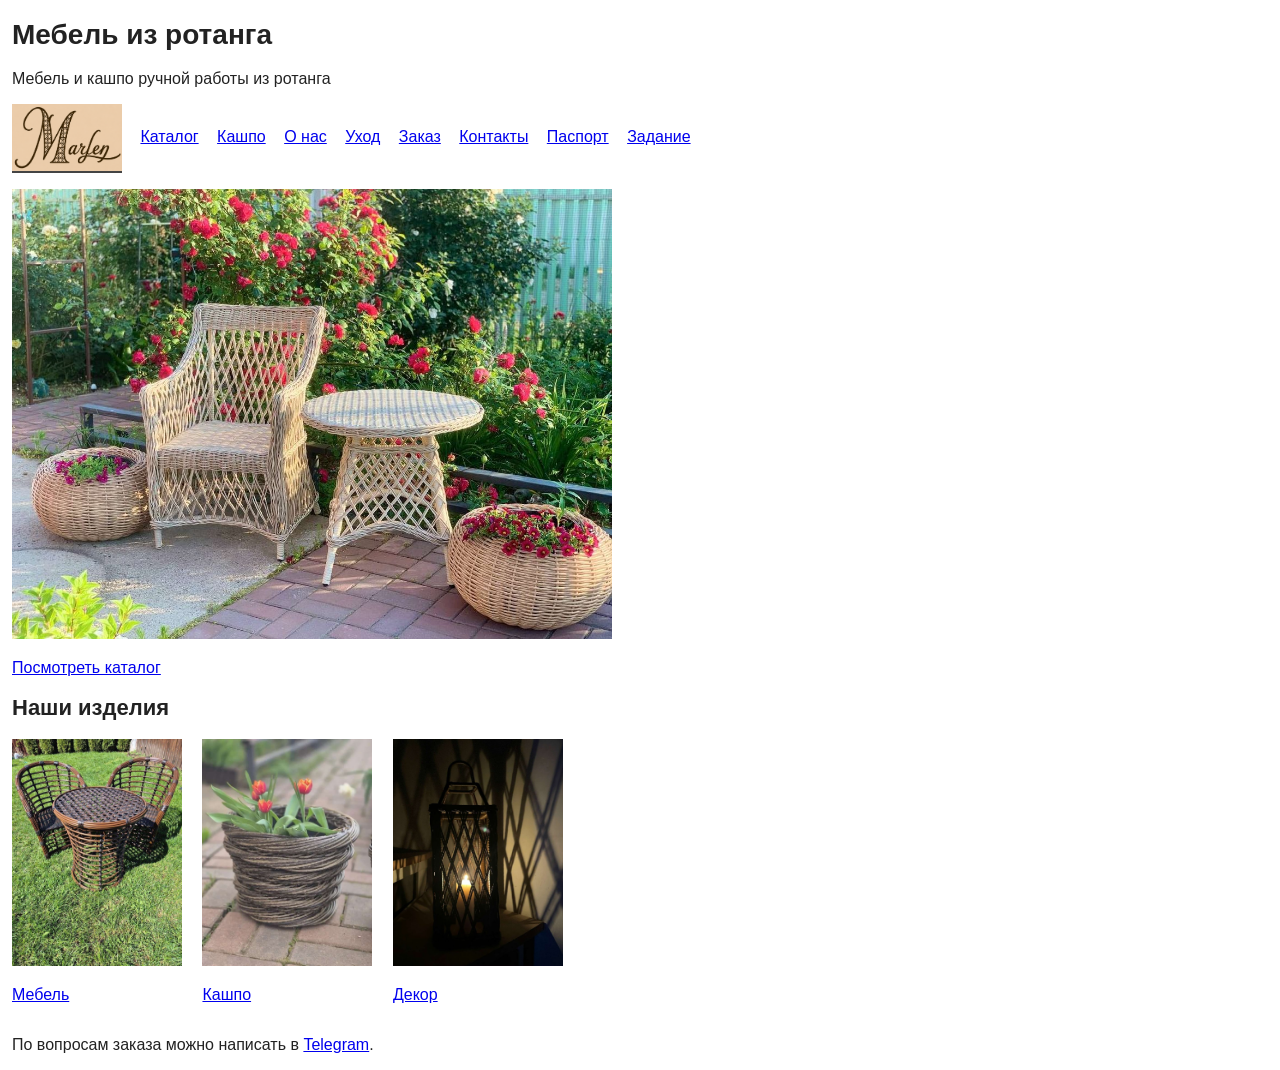
<file: index.html>
<!DOCTYPE html>
<html lang="ru">
<head>
    <meta charset="UTF-8">
    <meta name="viewport" content="width=device-width, initial-scale=1.0">
    <title>Главная — Marlen</title>
    <link rel="stylesheet" href="style.css">
</head>
<body>
<header>
    <h1>Мебель из ротанга</h1>
    <p>Мебель и кашпо ручной работы из ротанга</p>
    <nav>
        <a href="index.html" class="nav-logo current"><img src="images/logo.png" alt="Главная — Marlen"></a>
        <a href="catalog.html">Каталог</a>
        <a href="catalog.html#planters">Кашпо</a>
        <a href="about.html">О нас</a>
        <a href="care.html">Уход</a>
        <a href="order.html">Заказ</a>
        <a href="contacts.html">Контакты</a>
        <a href="dom.html">Паспорт</a>
        <a href="task.html">Задание</a>
    </nav>
</header>
<main>
<p><img class="main-photo" src="images/venetsiya.jpg" alt="Кресло и столик из ротанга"></p>
<p><a href="catalog.html">Посмотреть каталог</a></p>
<h2>Наши изделия</h2>
<div class="home-items">
    <div><a href="catalog.html#furniture"><img src="images/tsezar.jpg" alt="Комплект Цезарь"><p>Мебель</p></a></div>
    <div><a href="catalog.html#planters"><img src="images/ulitka.jpg" alt="Кашпо Улитка"><p>Кашпо</p></a></div>
    <div><a href="catalog.html#decor"><img src="images/fonar.jpg" alt="Уличный фонарь"><p>Декор</p></a></div>
</div>
<p>По вопросам заказа можно написать в <a href="https://t.me/MarinaRotan" target="_blank" rel="noopener noreferrer">Telegram</a>.</p>
</main>
</body>
</html>
</file>
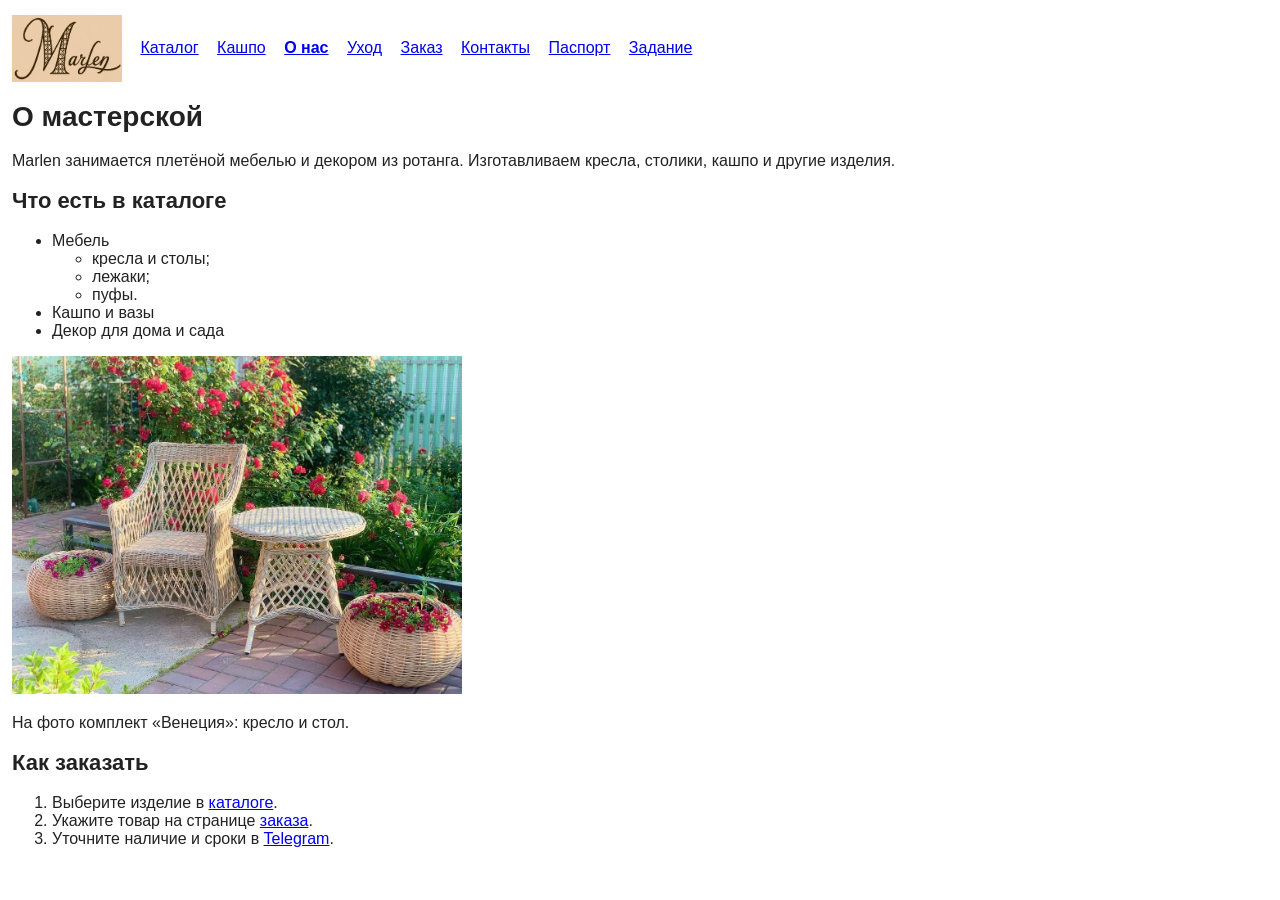
<file: about.html>
<!DOCTYPE html>
<html lang="ru">
<head>
    <meta charset="UTF-8">
    <meta name="viewport" content="width=device-width, initial-scale=1.0">
    <title>О нас — Marlen</title>
    <link rel="stylesheet" href="style.css">
</head>
<body>
<header>
    <nav>
        <a href="index.html" class="nav-logo"><img src="images/logo.png" alt="Главная — Marlen"></a>
        <a href="catalog.html">Каталог</a>
        <a href="catalog.html#planters">Кашпо</a>
        <a href="about.html" class="current">О нас</a>
        <a href="care.html">Уход</a>
        <a href="order.html">Заказ</a>
        <a href="contacts.html">Контакты</a>
        <a href="dom.html">Паспорт</a>
        <a href="task.html">Задание</a>
    </nav>
</header>
<main>
<h1>О мастерской</h1>
<p>Marlen занимается плетёной мебелью и декором из ротанга. Изготавливаем кресла, столики, кашпо и другие изделия.</p>
<h2>Что есть в каталоге</h2>
<ul>
    <li>Мебель
        <ul><li>кресла и столы;</li><li>лежаки;</li><li>пуфы.</li></ul>
    </li>
    <li>Кашпо и вазы</li>
    <li>Декор для дома и сада</li>
</ul>
<p><img class="middle-photo" src="images/venetsiya.jpg" alt="Комплект Венеция"></p>
<p>На фото комплект «Венеция»: кресло и стол.</p>
<h2>Как заказать</h2>
<ol>
    <li>Выберите изделие в <a href="catalog.html">каталоге</a>.</li>
    <li>Укажите товар на странице <a href="order.html">заказа</a>.</li>
    <li>Уточните наличие и сроки в <a href="https://t.me/MarinaRotan" target="_blank" rel="noopener noreferrer">Telegram</a>.</li>
</ol>
</main>
</body>
</html>
</file>
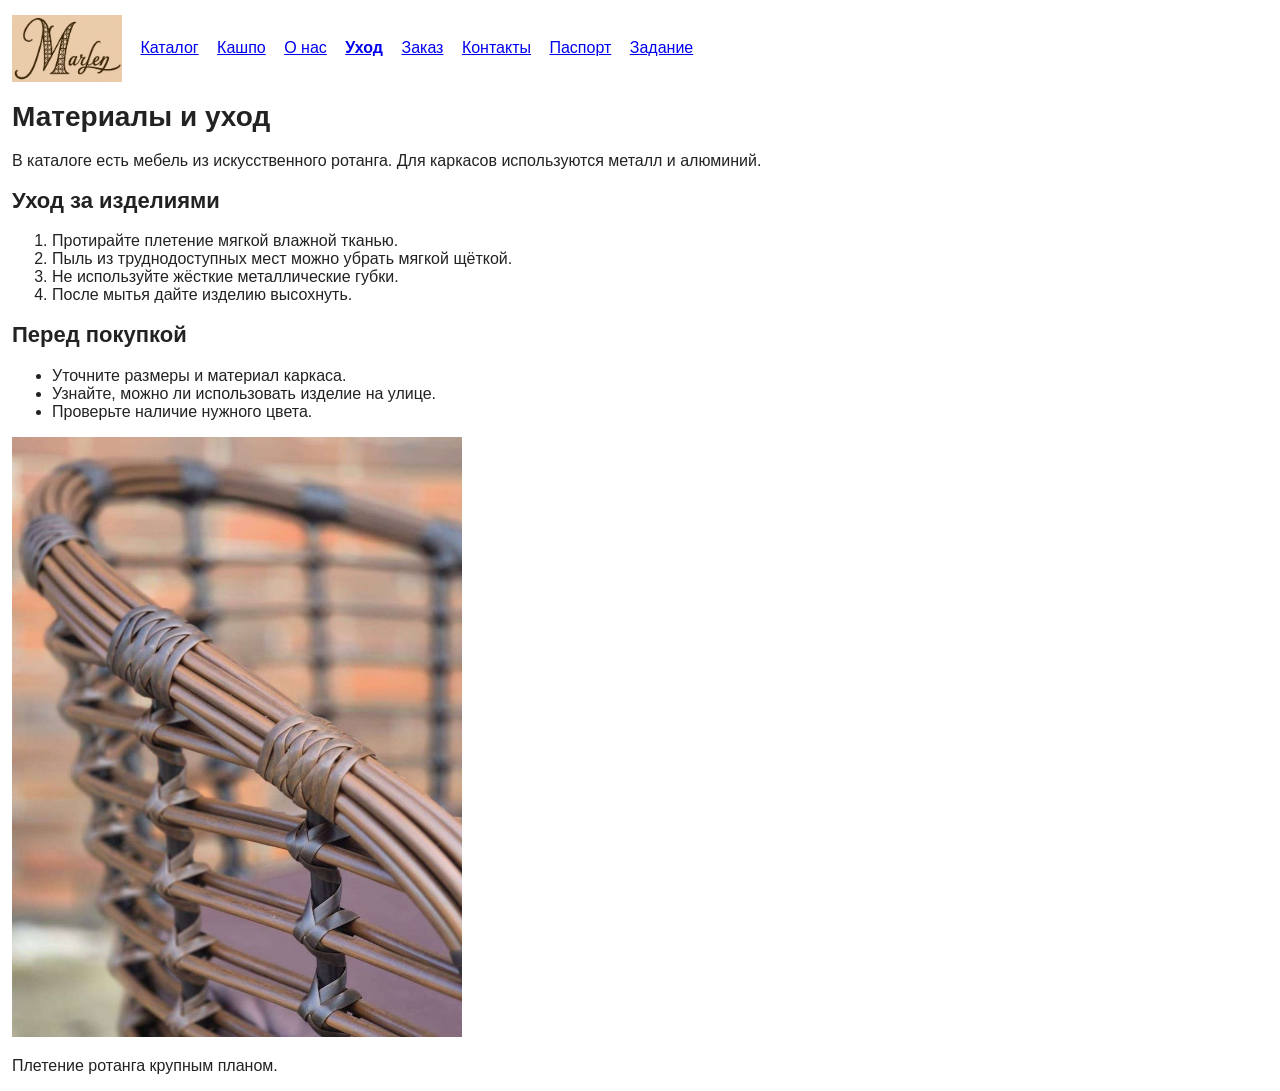
<file: care.html>
<!DOCTYPE html>
<html lang="ru">
<head>
    <meta charset="UTF-8">
    <meta name="viewport" content="width=device-width, initial-scale=1.0">
    <title>Уход — Marlen</title>
    <link rel="stylesheet" href="style.css">
</head>
<body>
<header>
    <nav>
        <a href="index.html" class="nav-logo"><img src="images/logo.png" alt="Главная — Marlen"></a>
        <a href="catalog.html">Каталог</a>
        <a href="catalog.html#planters">Кашпо</a>
        <a href="about.html">О нас</a>
        <a href="care.html" class="current">Уход</a>
        <a href="order.html">Заказ</a>
        <a href="contacts.html">Контакты</a>
        <a href="dom.html">Паспорт</a>
        <a href="task.html">Задание</a>
    </nav>
</header>
<main>
<h1>Материалы и уход</h1>
<p>В каталоге есть мебель из искусственного ротанга. Для каркасов используются металл и алюминий.</p>
<h2>Уход за изделиями</h2>
<ol>
    <li>Протирайте плетение мягкой влажной тканью.</li>
    <li>Пыль из труднодоступных мест можно убрать мягкой щёткой.</li>
    <li>Не используйте жёсткие металлические губки.</li>
    <li>После мытья дайте изделию высохнуть.</li>
</ol>
<h2>Перед покупкой</h2>
<ul>
    <li>Уточните размеры и материал каркаса.</li>
    <li>Узнайте, можно ли использовать изделие на улице.</li>
    <li>Проверьте наличие нужного цвета.</li>
</ul>
<p><img class="middle-photo" src="images/pletenie.jpg" alt="Плетение ротанга крупным планом"></p>
<p>Плетение ротанга крупным планом.</p>
</main>
</body>
</html>
</file>
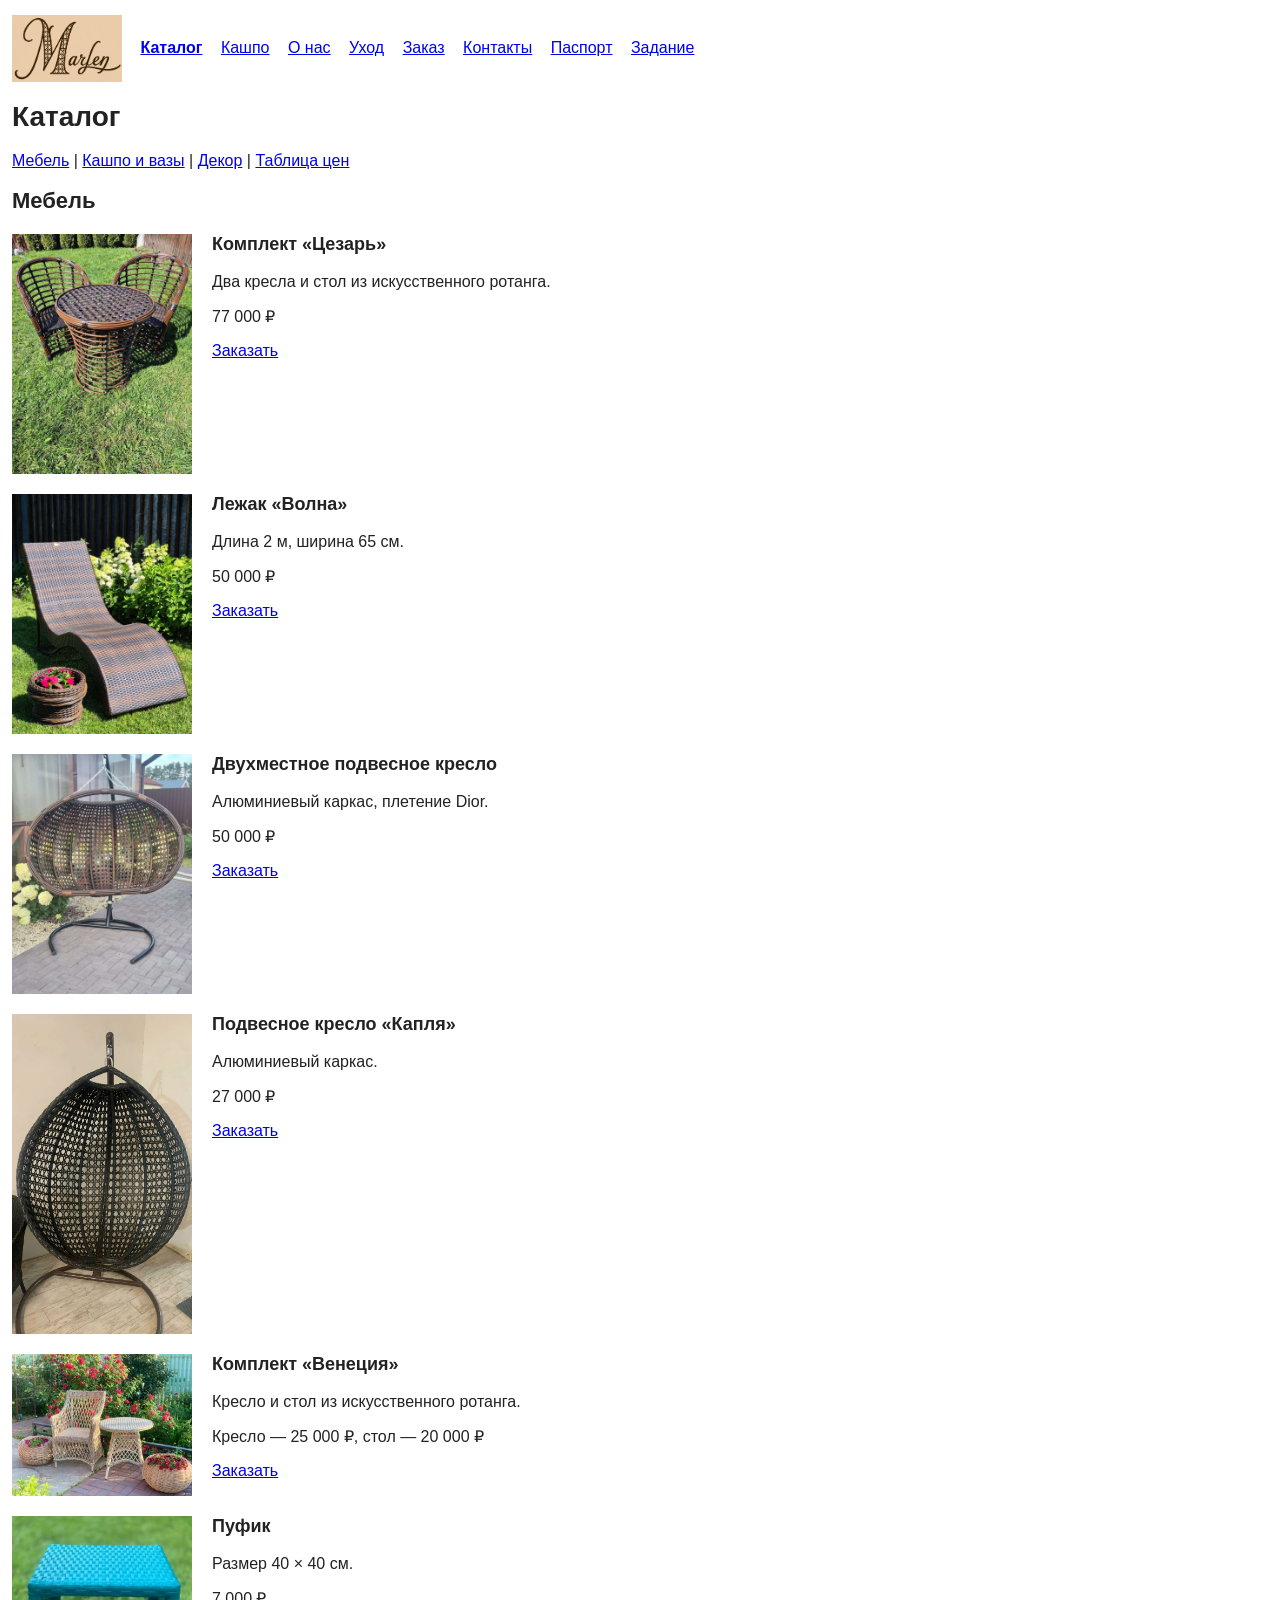
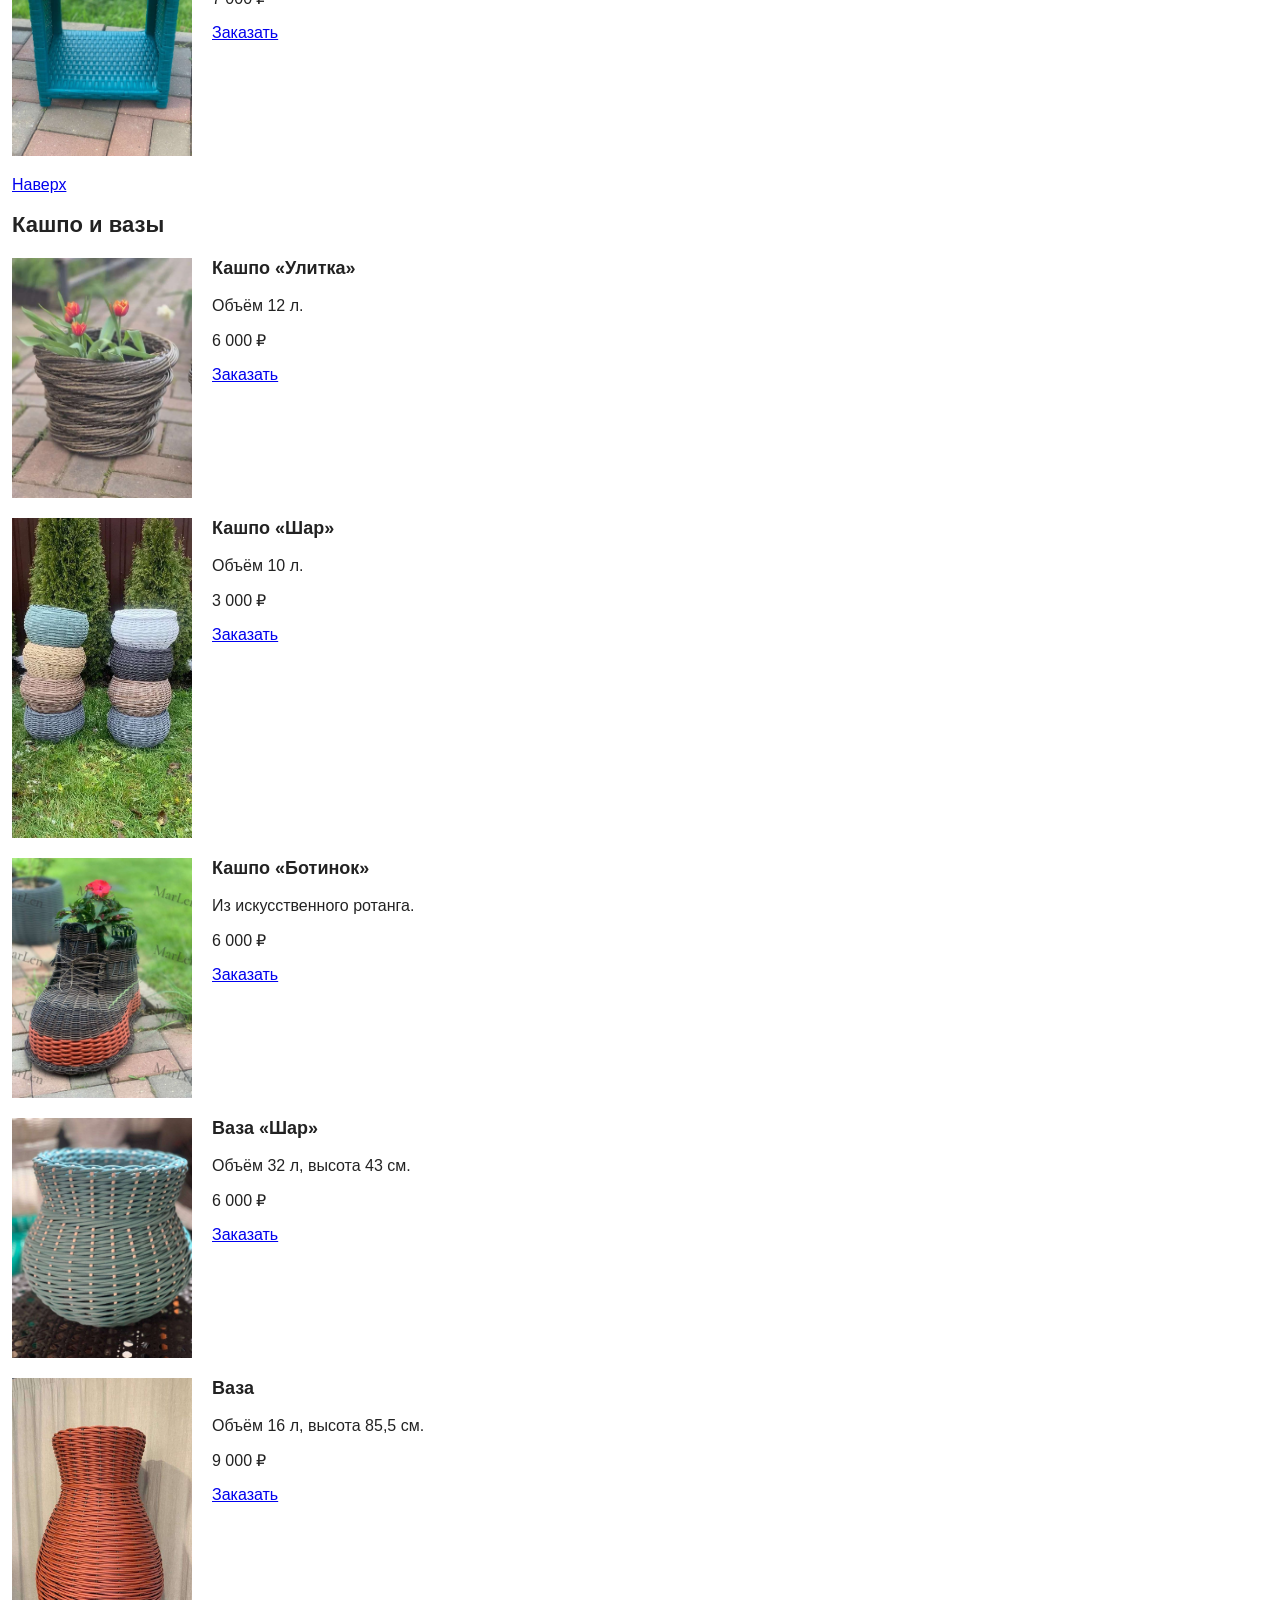
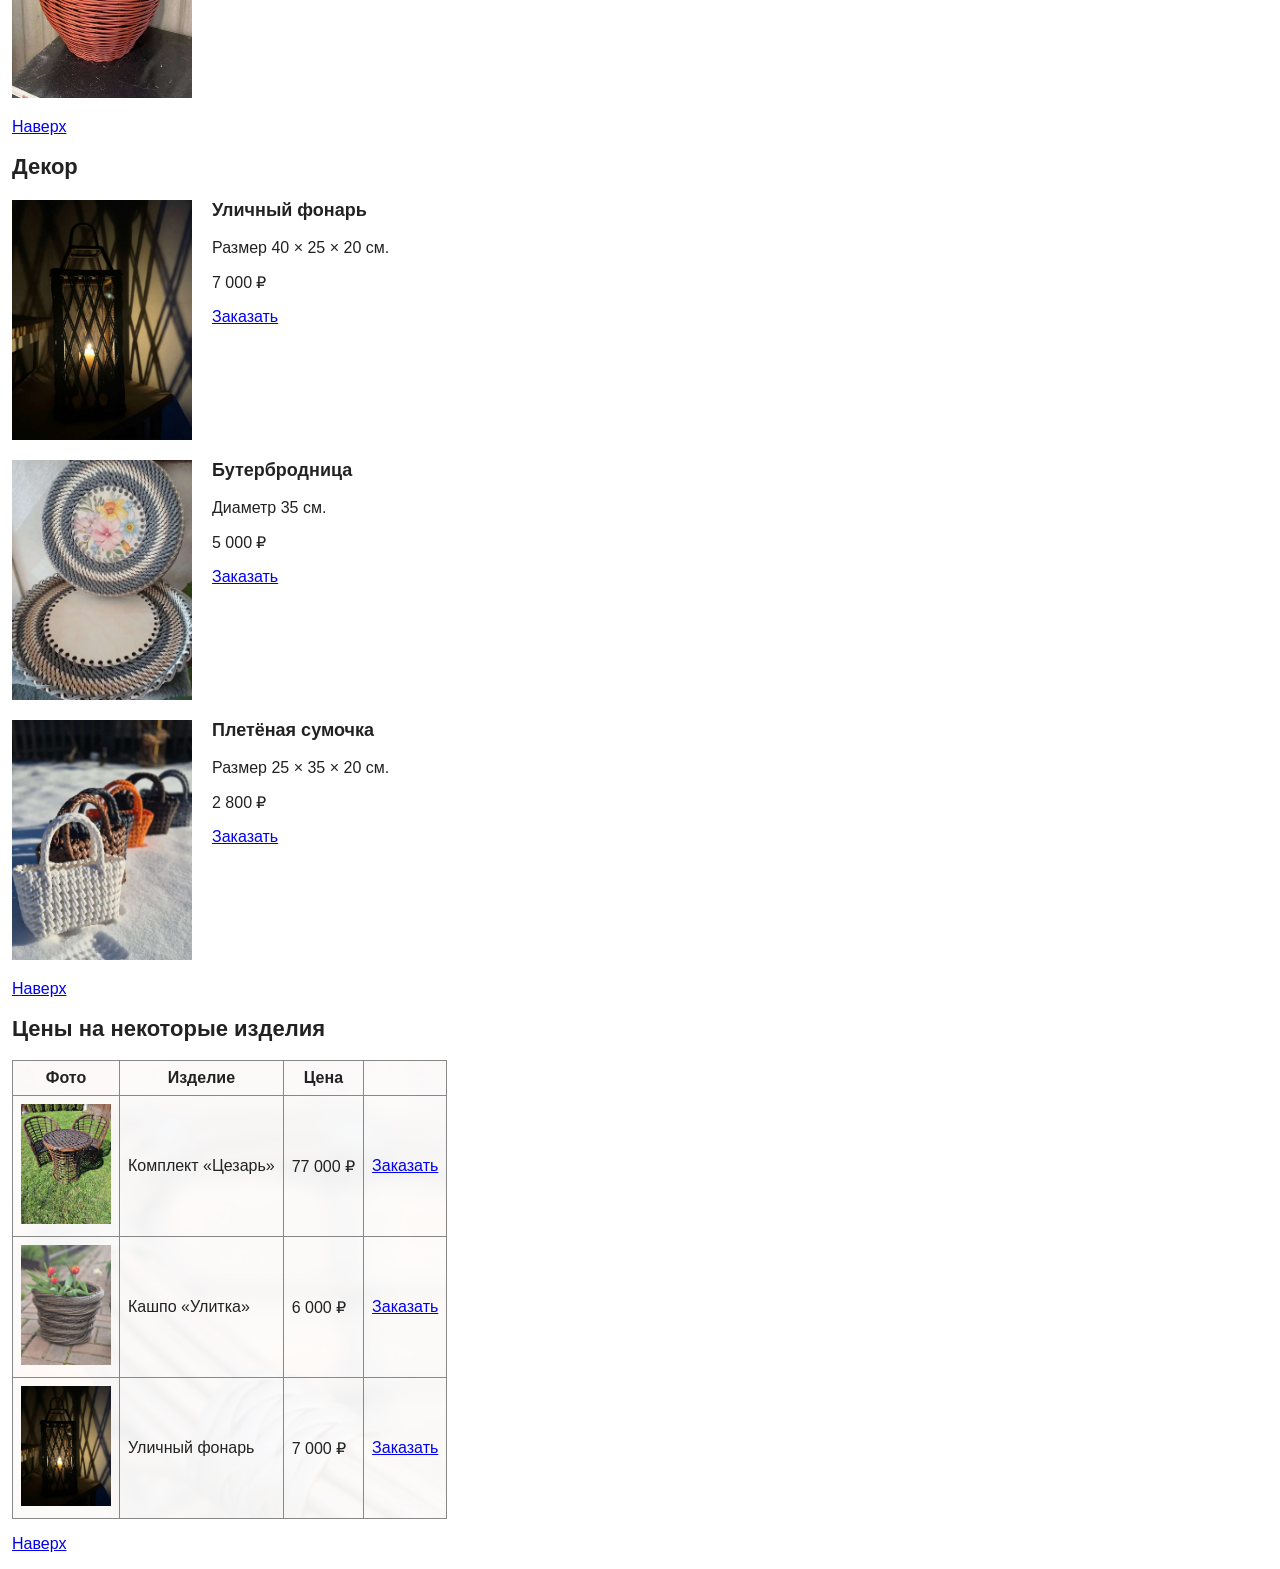
<file: catalog.html>
<!DOCTYPE html>
<html lang="ru">
<head>
    <meta charset="UTF-8">
    <meta name="viewport" content="width=device-width, initial-scale=1.0">
    <title>Каталог — Marlen</title>
    <link rel="stylesheet" href="style.css">
</head>
<body>
<header>
    <nav>
        <a href="index.html" class="nav-logo"><img src="images/logo.png" alt="Главная — Marlen"></a>
        <a href="catalog.html" class="current">Каталог</a>
        <a href="catalog.html#planters">Кашпо</a>
        <a href="about.html">О нас</a>
        <a href="care.html">Уход</a>
        <a href="order.html">Заказ</a>
        <a href="contacts.html">Контакты</a>
        <a href="dom.html">Паспорт</a>
        <a href="task.html">Задание</a>
    </nav>
</header>
<main>
<h1 id="top">Каталог</h1>
<p><a href="#furniture">Мебель</a> | <a href="#planters">Кашпо и вазы</a> | <a href="#decor">Декор</a> | <a href="#prices">Таблица цен</a></p>
<h2 id="furniture">Мебель</h2>
<div class="catalog-item">
    <img src="images/tsezar.jpg" alt="Комплект «Цезарь»">
    <div>
        <h3>Комплект «Цезарь»</h3>
        <p>Два кресла и стол из искусственного ротанга.</p>
        <p>77 000 ₽</p>
        <p><a href="order.html">Заказать</a></p>
    </div>
</div>
<div class="catalog-item">
    <img src="images/volna.jpg" alt="Лежак «Волна»">
    <div>
        <h3>Лежак «Волна»</h3>
        <p>Длина 2 м, ширина 65 см.</p>
        <p>50 000 ₽</p>
        <p><a href="order.html">Заказать</a></p>
    </div>
</div>
<div class="catalog-item">
    <img src="images/dior.jpg" alt="Двухместное подвесное кресло">
    <div>
        <h3>Двухместное подвесное кресло</h3>
        <p>Алюминиевый каркас, плетение Dior.</p>
        <p>50 000 ₽</p>
        <p><a href="order.html">Заказать</a></p>
    </div>
</div>
<div class="catalog-item">
    <img src="images/kaplya.jpg" alt="Подвесное кресло «Капля»">
    <div>
        <h3>Подвесное кресло «Капля»</h3>
        <p>Алюминиевый каркас.</p>
        <p>27 000 ₽</p>
        <p><a href="order.html">Заказать</a></p>
    </div>
</div>
<div class="catalog-item">
    <img src="images/venetsiya.jpg" alt="Комплект «Венеция»">
    <div>
        <h3>Комплект «Венеция»</h3>
        <p>Кресло и стол из искусственного ротанга.</p>
        <p>Кресло — 25 000 ₽, стол — 20 000 ₽</p>
        <p><a href="order.html">Заказать</a></p>
    </div>
</div>
<div class="catalog-item">
    <img src="images/puf.jpg" alt="Пуфик">
    <div>
        <h3>Пуфик</h3>
        <p>Размер 40 × 40 см.</p>
        <p>7 000 ₽</p>
        <p><a href="order.html">Заказать</a></p>
    </div>
</div>
<p><a href="#top">Наверх</a></p>

<h2 id="planters">Кашпо и вазы</h2>
<div class="catalog-item">
    <img src="images/ulitka.jpg" alt="Кашпо «Улитка»">
    <div>
        <h3>Кашпо «Улитка»</h3>
        <p>Объём 12 л.</p>
        <p>6 000 ₽</p>
        <p><a href="order.html">Заказать</a></p>
    </div>
</div>
<div class="catalog-item">
    <img src="images/shar_kashpo.jpg" alt="Кашпо «Шар»">
    <div>
        <h3>Кашпо «Шар»</h3>
        <p>Объём 10 л.</p>
        <p>3 000 ₽</p>
        <p><a href="order.html">Заказать</a></p>
    </div>
</div>
<div class="catalog-item">
    <img src="images/botinok.jpg" alt="Кашпо «Ботинок»">
    <div>
        <h3>Кашпо «Ботинок»</h3>
        <p>Из искусственного ротанга.</p>
        <p>6 000 ₽</p>
        <p><a href="order.html">Заказать</a></p>
    </div>
</div>
<div class="catalog-item">
    <img src="images/vaza_shar.jpg" alt="Ваза «Шар»">
    <div>
        <h3>Ваза «Шар»</h3>
        <p>Объём 32 л, высота 43 см.</p>
        <p>6 000 ₽</p>
        <p><a href="order.html">Заказать</a></p>
    </div>
</div>
<div class="catalog-item">
    <img src="images/vaza.jpg" alt="Ваза">
    <div>
        <h3>Ваза</h3>
        <p>Объём 16 л, высота 85,5 см.</p>
        <p>9 000 ₽</p>
        <p><a href="order.html">Заказать</a></p>
    </div>
</div>
<p><a href="#top">Наверх</a></p>

<h2 id="decor">Декор</h2>
<div class="catalog-item">
    <img src="images/fonar.jpg" alt="Уличный фонарь">
    <div>
        <h3>Уличный фонарь</h3>
        <p>Размер 40 × 25 × 20 см.</p>
        <p>7 000 ₽</p>
        <p><a href="order.html">Заказать</a></p>
    </div>
</div>
<div class="catalog-item">
    <img src="images/buterbrodnitsa.jpg" alt="Бутербродница">
    <div>
        <h3>Бутербродница</h3>
        <p>Диаметр 35 см.</p>
        <p>5 000 ₽</p>
        <p><a href="order.html">Заказать</a></p>
    </div>
</div>
<div class="catalog-item">
    <img src="images/sumka.jpg" alt="Плетёная сумочка">
    <div>
        <h3>Плетёная сумочка</h3>
        <p>Размер 25 × 35 × 20 см.</p>
        <p>2 800 ₽</p>
        <p><a href="order.html">Заказать</a></p>
    </div>
</div>
<p><a href="#top">Наверх</a></p>
<h2 id="prices">Цены на некоторые изделия</h2>
<table>
    <tr><th>Фото</th><th>Изделие</th><th>Цена</th><th></th></tr>
    <tr><td><a href="images/tsezar_600x400.jpg" target="_blank"><img src="images/tsezar.jpg" alt="Комплект Цезарь" width="90"></a></td><td>Комплект «Цезарь»</td><td>77 000 ₽</td><td><a href="order.html">Заказать</a></td></tr>
    <tr><td><img src="images/ulitka.jpg" alt="Кашпо Улитка" width="90"></td><td>Кашпо «Улитка»</td><td>6 000 ₽</td><td><a href="order.html">Заказать</a></td></tr>
    <tr><td><img src="images/fonar.jpg" alt="Уличный фонарь" width="90"></td><td>Уличный фонарь</td><td>7 000 ₽</td><td><a href="order.html">Заказать</a></td></tr>
</table>
<p><a href="#top">Наверх</a></p>
</main>
</body>
</html>
</file>
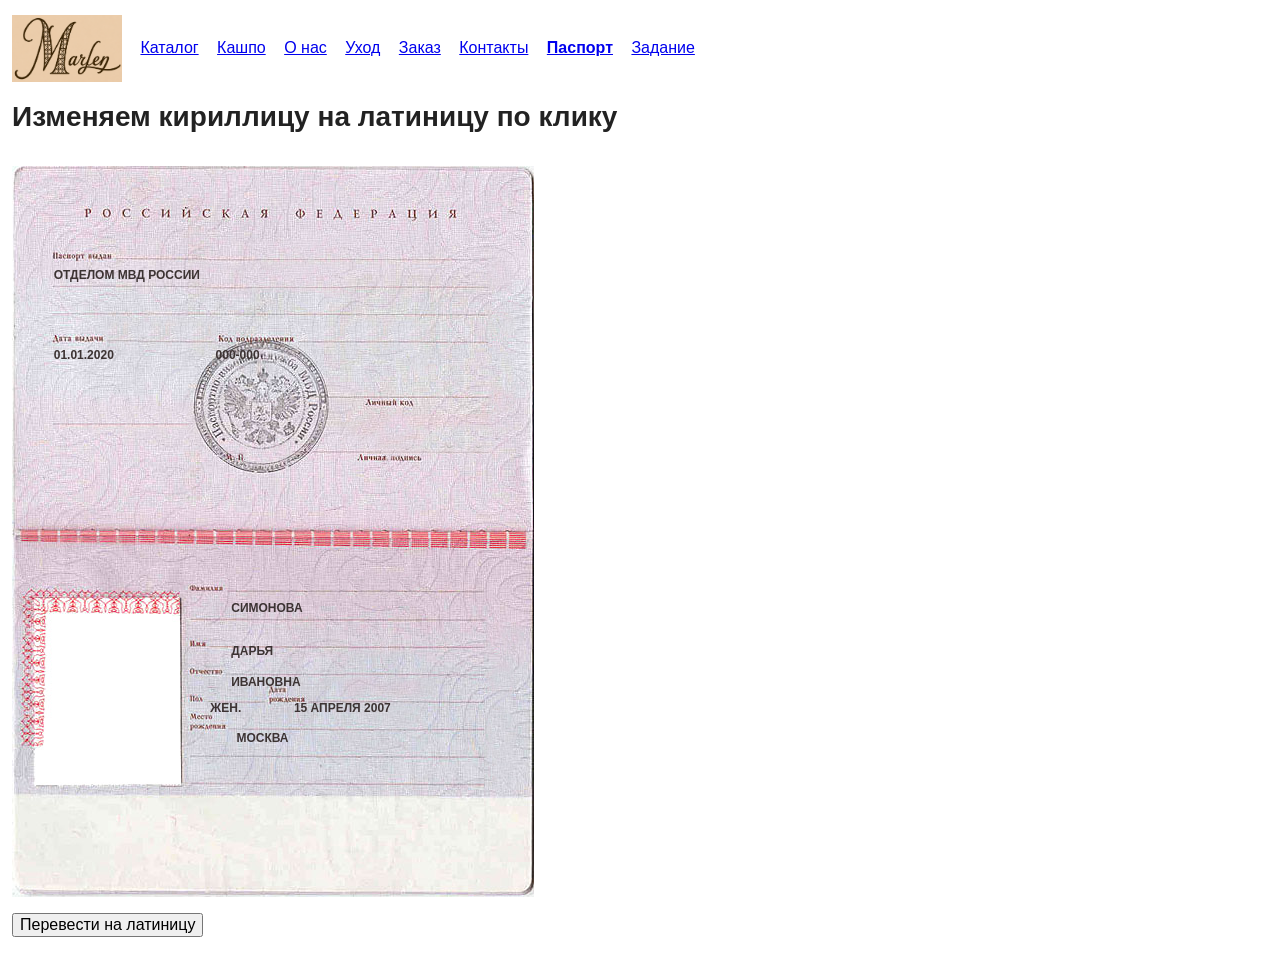
<file: change.html>
<!DOCTYPE html>
<html lang="ru">
<head>
    <meta charset="UTF-8">
    <meta name="viewport" content="width=device-width, initial-scale=1.0">
    <title>Изменяем кириллицу на латиницу по клику — Marlen</title>
    <link rel="stylesheet" href="style.css">
</head>
<body>
<header>
    <nav>
        <a href="index.html" class="nav-logo"><img src="images/logo.png" alt="Главная — Marlen"></a>
        <a href="catalog.html">Каталог</a>
        <a href="catalog.html#planters">Кашпо</a>
        <a href="about.html">О нас</a>
        <a href="care.html">Уход</a>
        <a href="order.html">Заказ</a>
        <a href="contacts.html">Контакты</a>
        <a href="dom.html" class="current">Паспорт</a>
        <a href="task.html">Задание</a>
    </nav>
</header>
<main>
<h1>Изменяем кириллицу на латиницу по клику</h1>
<div class="passport-scroll">
<div class="passport-image">
    <img src="images/passport_template.png" alt="Образец разворота паспорта">
    <span class="field issued">ОТДЕЛОМ МВД РОССИИ</span>
    <span class="field issued-date">01.01.2020</span>
    <span class="field office-code">000-000</span>
    <span class="field surname" id="passport_surname">СИМОНОВА</span>
    <span class="field name" id="passport_name">ДАРЬЯ</span>
    <span class="field patronymic">ИВАНОВНА</span>
    <span class="field sex">ЖЕН.</span>
    <span class="field birthdate"><span id="passport_date">15 АПРЕЛЯ </span><span id="passport_year">2007</span></span>
    <span class="field birthplace">МОСКВА</span>
</div>
</div>
<p><button type="button" onclick="changePassport()">Перевести на латиницу</button></p>
<script>
function changePassport() {
    document.getElementById("passport_surname").innerText = "SIMONOVA";
    document.getElementById("passport_name").innerText = "DARIA";
    document.getElementById("passport_date").innerText = "15 APRIL ";
}
</script>
</main>
</body>
</html>
</file>
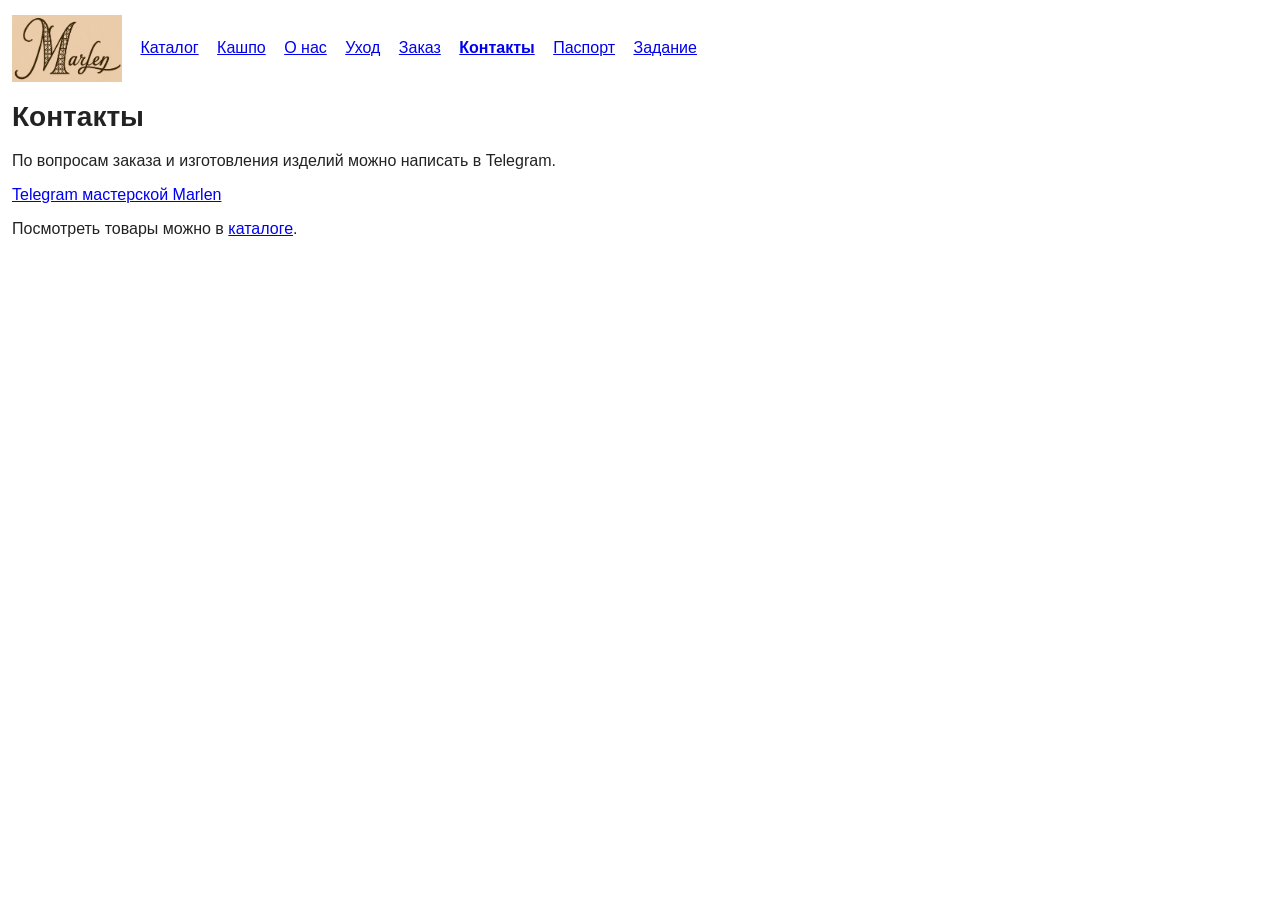
<file: contacts.html>
<!DOCTYPE html>
<html lang="ru">
<head>
    <meta charset="UTF-8">
    <meta name="viewport" content="width=device-width, initial-scale=1.0">
    <title>Контакты — Marlen</title>
    <link rel="stylesheet" href="style.css">
</head>
<body>
<header>
    <nav>
        <a href="index.html" class="nav-logo"><img src="images/logo.png" alt="Главная — Marlen"></a>
        <a href="catalog.html">Каталог</a>
        <a href="catalog.html#planters">Кашпо</a>
        <a href="about.html">О нас</a>
        <a href="care.html">Уход</a>
        <a href="order.html">Заказ</a>
        <a href="contacts.html" class="current">Контакты</a>
        <a href="dom.html">Паспорт</a>
        <a href="task.html">Задание</a>
    </nav>
</header>
<main>
<h1>Контакты</h1>
<p>По вопросам заказа и изготовления изделий можно написать в Telegram.</p>
<p><a href="https://t.me/MarinaRotan" target="_blank" rel="noopener noreferrer">Telegram мастерской Marlen</a></p>
<p>Посмотреть товары можно в <a href="catalog.html">каталоге</a>.</p>
</main>
</body>
</html>
</file>
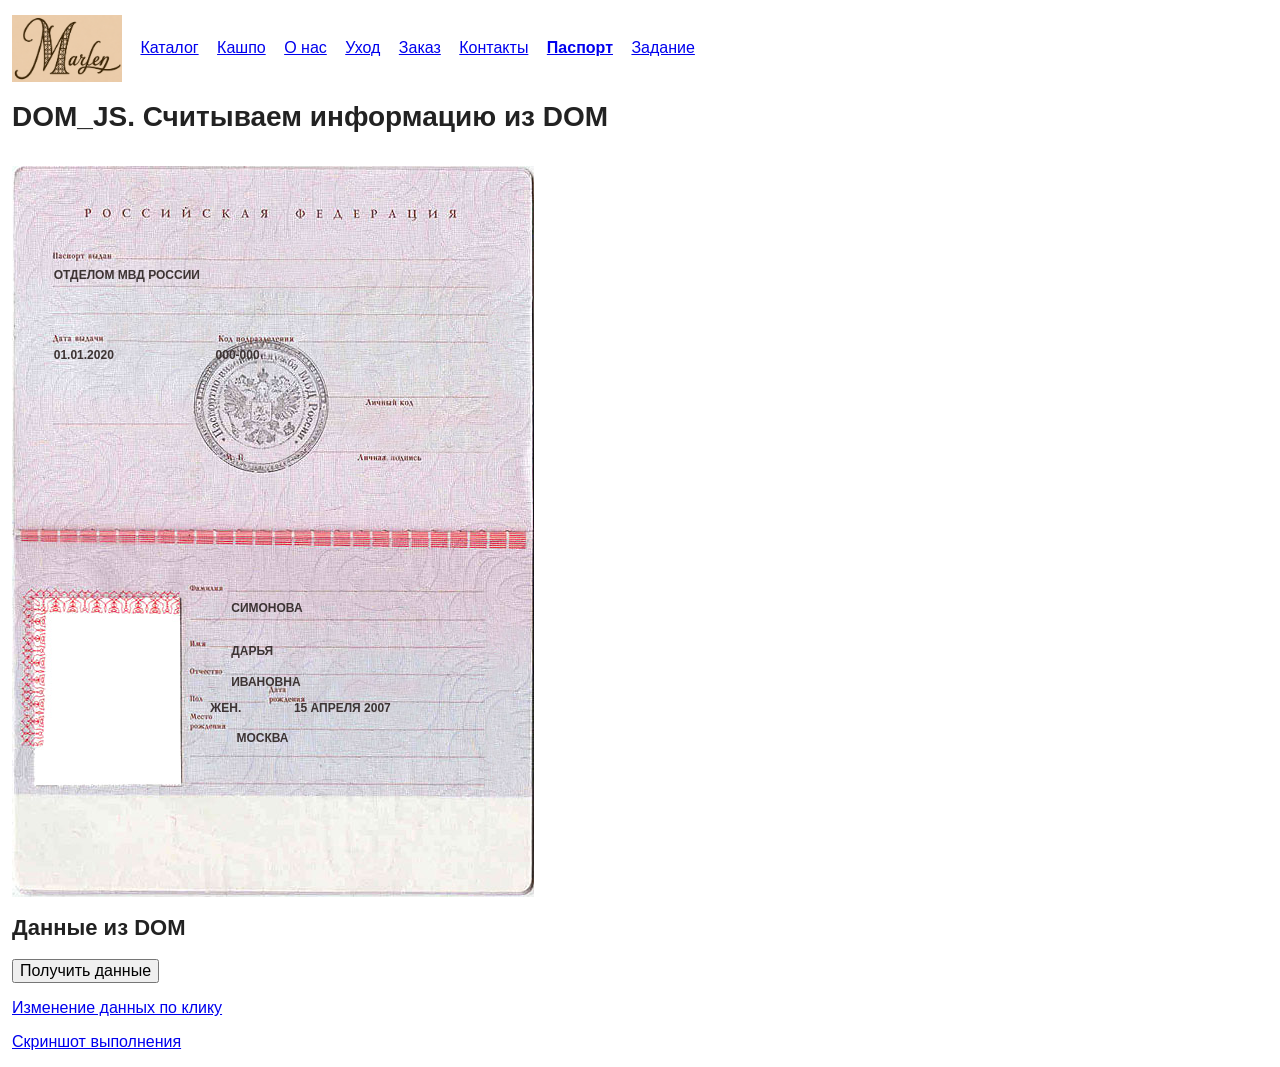
<file: dom.html>
<!DOCTYPE html>
<html lang="ru">
<head>
    <meta charset="UTF-8">
    <meta name="viewport" content="width=device-width, initial-scale=1.0">
    <title>DOM_JS. Считываем информацию из DOM — Marlen</title>
    <link rel="stylesheet" href="style.css">
</head>
<body>
<header>
    <nav>
        <a href="index.html" class="nav-logo"><img src="images/logo.png" alt="Главная — Marlen"></a>
        <a href="catalog.html">Каталог</a>
        <a href="catalog.html#planters">Кашпо</a>
        <a href="about.html">О нас</a>
        <a href="care.html">Уход</a>
        <a href="order.html">Заказ</a>
        <a href="contacts.html">Контакты</a>
        <a href="dom.html" class="current">Паспорт</a>
        <a href="task.html">Задание</a>
    </nav>
</header>
<main>
<h1>DOM_JS. Считываем информацию из DOM</h1>
<div class="passport-scroll">
<div class="passport-image">
    <img src="images/passport_template.png" alt="Образец разворота паспорта">
    <span class="field issued">ОТДЕЛОМ МВД РОССИИ</span>
    <span class="field issued-date">01.01.2020</span>
    <span class="field office-code">000-000</span>
    <span class="field surname" id="passport_surname">СИМОНОВА</span>
    <span class="field name" id="passport_name">ДАРЬЯ</span>
    <span class="field patronymic">ИВАНОВНА</span>
    <span class="field sex">ЖЕН.</span>
    <span class="field birthdate"><span id="passport_date">15 АПРЕЛЯ </span><span id="passport_year">2007</span></span>
    <span class="field birthplace">МОСКВА</span>
</div>
</div>
<h2>Данные из DOM</h2>
<p><button type="button" onclick="showPassport()">Получить данные</button></p>
<p id="dom_result"></p>
<p><a href="change.html">Изменение данных по клику</a></p>
<p><a href="images/dom_console.png" target="_blank">Скриншот выполнения</a></p>
<script>
function showPassport() {
    var surname = document.getElementById("passport_surname").innerText;
    var name = document.getElementById("passport_name").innerText;
    var year = document.getElementById("passport_year").innerText;
    document.getElementById("dom_result").innerText = surname + " " + name + " " + year;
    console.log(surname, name, year);
}
</script>
</main>
</body>
</html>
</file>
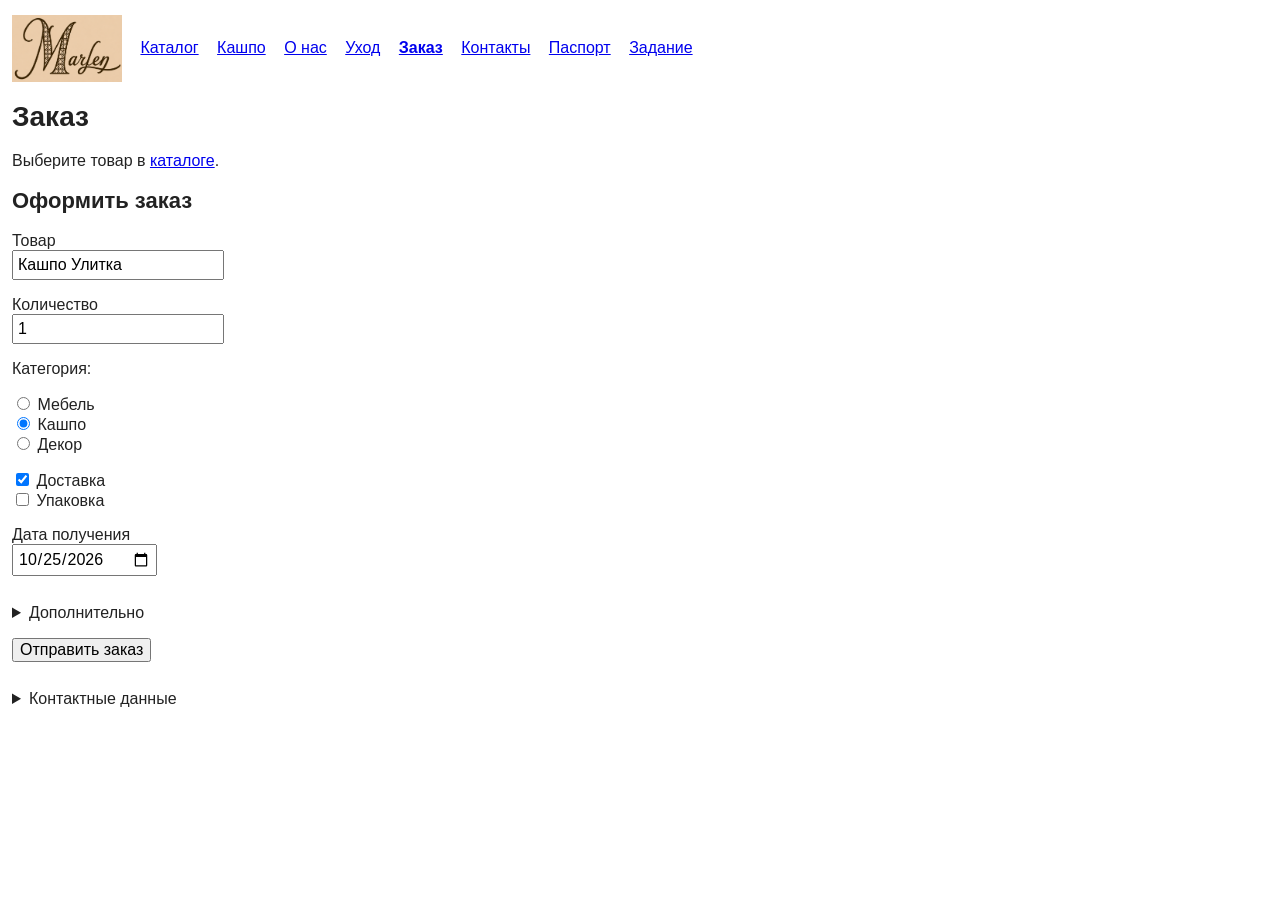
<file: order.html>
<!DOCTYPE html>
<html lang="ru">
<head>
    <meta charset="UTF-8">
    <meta name="viewport" content="width=device-width, initial-scale=1.0">
    <title>Заказ — Marlen</title>
    <link rel="stylesheet" href="style.css">
</head>
<body>
<header>
    <nav>
        <a href="index.html" class="nav-logo"><img src="images/logo.png" alt="Главная — Marlen"></a>
        <a href="catalog.html">Каталог</a>
        <a href="catalog.html#planters">Кашпо</a>
        <a href="about.html">О нас</a>
        <a href="care.html">Уход</a>
        <a href="order.html" class="current">Заказ</a>
        <a href="contacts.html">Контакты</a>
        <a href="dom.html">Паспорт</a>
        <a href="task.html">Задание</a>
    </nav>
</header>
<main>
<h1>Заказ</h1>
<p>Выберите товар в <a href="catalog.html">каталоге</a>.</p>
<h2>Оформить заказ</h2>
<form action="https://httpbin.org/post" method="post" target="_blank">
    <p><label for="product">Товар</label><br><input id="product" type="text" name="product_name" value="Кашпо Улитка" required></p>
    <p><label for="quantity">Количество</label><br><input id="quantity" type="number" name="quantity" min="1" value="1" required></p>
    <p>Категория:</p>
    <p><label><input type="radio" name="product_type" value="furniture"> Мебель</label><br>
    <label><input type="radio" name="product_type" value="planter" checked> Кашпо</label><br>
    <label><input type="radio" name="product_type" value="decor"> Декор</label></p>
    <p><label><input type="checkbox" name="delivery" value="yes" checked> Доставка</label><br>
    <label><input type="checkbox" name="packaging" value="yes"> Упаковка</label></p>
    <p><label for="delivery_date">Дата получения</label><br><input id="delivery_date" type="date" name="delivery_date" value="2026-10-25" required></p>
    <details>
        <summary>Дополнительно</summary>
        <p><label for="order_password">Пароль</label><br><input id="order_password" type="password" name="order_password" value="12345" required></p>
    </details>
    <input type="hidden" name="shop" value="marlen">
    <p><input type="submit" value="Отправить заказ"></p>
</form>
<details>
    <summary>Контактные данные</summary>
    <form action="https://httpbin.org/post" method="post" target="_blank">
        <p><label for="surname">Фамилия</label><br><input id="surname" type="text" name="surname" value="Симонова" required></p>
        <p><label for="firstname">Имя</label><br><input id="firstname" type="text" name="firstname" value="Дарья" required></p>
        <p><label for="group">Группа</label><br><input id="group" type="text" name="student_group" value="БММ253" required></p>
        <p><label for="phone">Телефон</label><br><input id="phone" type="tel" name="phone" value="+70000000000" required></p>
        <p><label for="email">Электронная почта</label><br><input id="email" type="email" name="email" value="dvsimonova@edu.hse.ru" required></p>
        <p><label for="sending_date">Дата отправки</label><br><input id="sending_date" type="date" name="sending_date" value="2026-10-21" required></p>
        <p><input type="submit" value="Отправить данные"></p>
    </form>
</details>
</main>
</body>
</html>
</file>
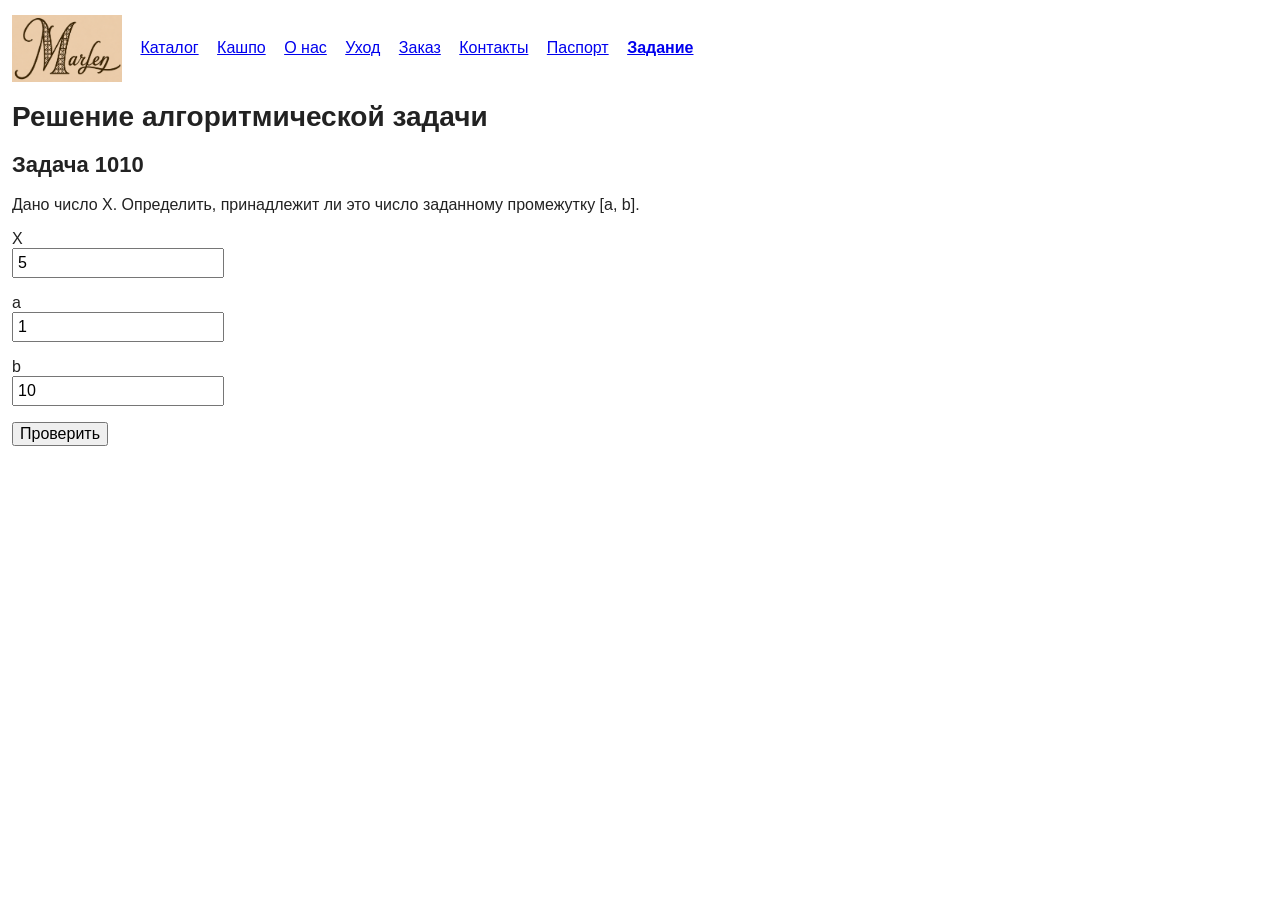
<file: task.html>
<!DOCTYPE html>
<html lang="ru">
<head>
    <meta charset="UTF-8">
    <meta name="viewport" content="width=device-width, initial-scale=1.0">
    <title>Решение алгоритмической задачи — Marlen</title>
    <link rel="stylesheet" href="style.css">
</head>
<body>
<header>
    <nav>
        <a href="index.html" class="nav-logo"><img src="images/logo.png" alt="Главная — Marlen"></a>
        <a href="catalog.html">Каталог</a>
        <a href="catalog.html#planters">Кашпо</a>
        <a href="about.html">О нас</a>
        <a href="care.html">Уход</a>
        <a href="order.html">Заказ</a>
        <a href="contacts.html">Контакты</a>
        <a href="dom.html">Паспорт</a>
        <a href="task.html" class="current">Задание</a>
    </nav>
</header>
<main>
<h1>Решение алгоритмической задачи</h1>
<h2>Задача 1010</h2>
<p>Дано число X. Определить, принадлежит ли это число заданному промежутку [a, b].</p>
<form onsubmit="checkNumber(); return false;">
    <p><label for="x">X</label><br><input id="x" type="number" step="any" value="5" required></p>
    <p><label for="a">a</label><br><input id="a" type="number" step="any" value="1" required></p>
    <p><label for="b">b</label><br><input id="b" type="number" step="any" value="10" required></p>
    <p><button type="submit">Проверить</button></p>
</form>
<p id="result"></p>
<script>
function checkNumber() {
    var x = Number(document.getElementById("x").value);
    var a = Number(document.getElementById("a").value);
    var b = Number(document.getElementById("b").value);

    if (a > b) {
        document.getElementById("result").innerText = "Левая граница не может быть больше правой.";
    } else if (x >= a && x <= b) {
        document.getElementById("result").innerText = "Число принадлежит промежутку.";
    } else {
        document.getElementById("result").innerText = "Число не принадлежит промежутку.";
    }
}
</script>
</main>
</body>
</html>
</file>
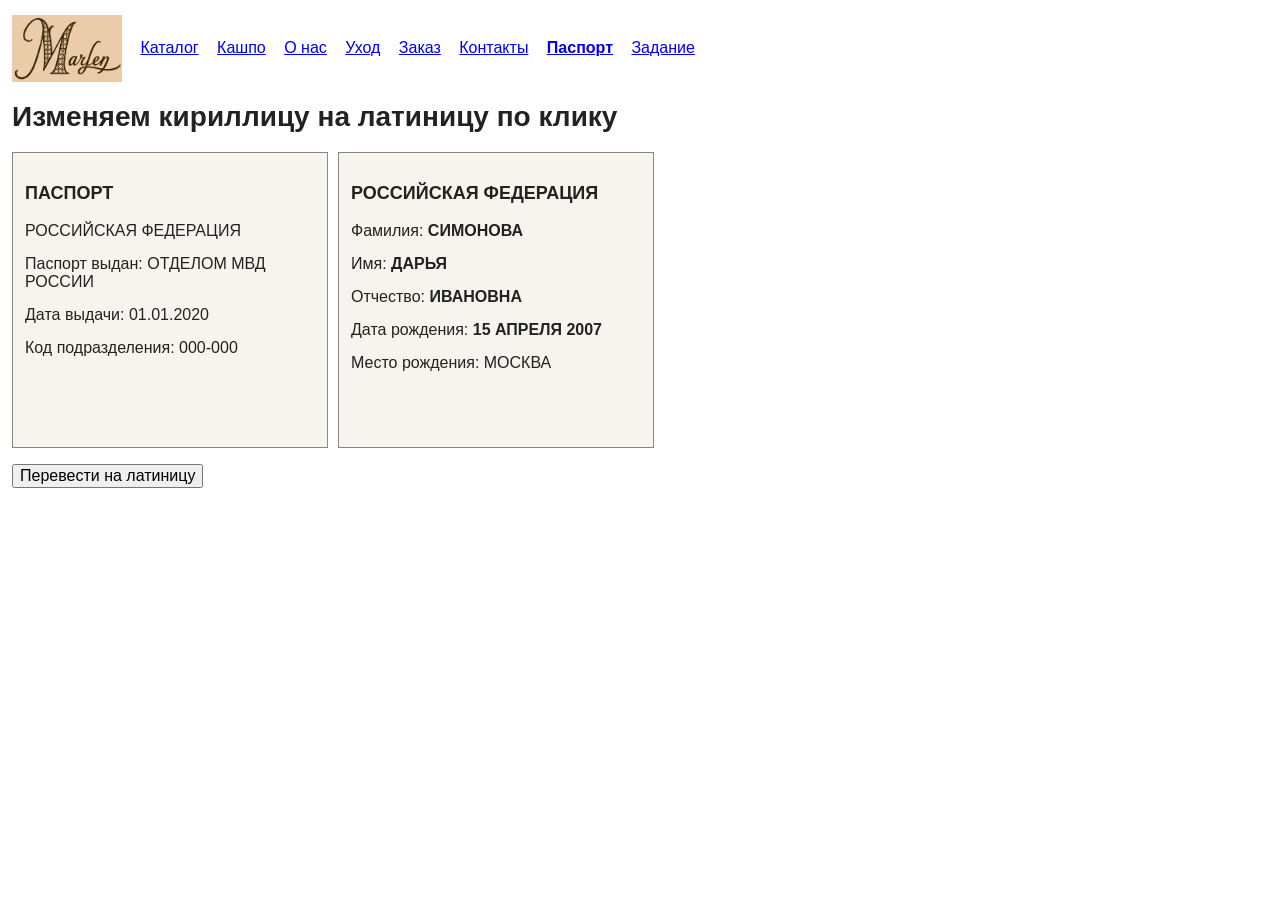
<file: Marlen_all_fixes_full/change.html>
<!DOCTYPE html>
<html lang="ru">
<head>
    <meta charset="UTF-8">
    <meta name="viewport" content="width=device-width, initial-scale=1.0">
    <title>Изменяем кириллицу на латиницу по клику — Marlen</title>
    <link rel="stylesheet" href="style.css">
</head>
<body>
<header>
    <nav>
        <a href="index.html" class="nav-logo"><img src="images/logo.png" alt="Главная — Marlen"></a>
        <a href="catalog.html">Каталог</a>
        <a href="catalog.html#planters">Кашпо</a>
        <a href="about.html">О нас</a>
        <a href="care.html">Уход</a>
        <a href="order.html">Заказ</a>
        <a href="contacts.html">Контакты</a>
        <a href="dom.html" class="current">Паспорт</a>
        <a href="task.html">Задание</a>
    </nav>
</header>
<main>
<h1>Изменяем кириллицу на латиницу по клику</h1>
<div class="passport">
    <div class="passport-page">
        <h3>ПАСПОРТ</h3>
        <p>РОССИЙСКАЯ ФЕДЕРАЦИЯ</p>
        <p>Паспорт выдан: ОТДЕЛОМ МВД РОССИИ</p>
        <p>Дата выдачи: 01.01.2020</p>
        <p>Код подразделения: 000-000</p>
    </div>
    <div class="passport-page">
        <h3>РОССИЙСКАЯ ФЕДЕРАЦИЯ</h3>
        <p>Фамилия: <b id="passport_surname">СИМОНОВА</b></p>
        <p>Имя: <b id="passport_name">ДАРЬЯ</b></p>
        <p>Отчество: <b>ИВАНОВНА</b></p>
        <p>Дата рождения: <b id="passport_date">15 АПРЕЛЯ <span id="passport_year">2007</span></b></p>
        <p>Место рождения: МОСКВА</p>
    </div>
</div>
<p><button type="button" onclick="changePassport()">Перевести на латиницу</button></p>
<script>
var year = document.getElementById("passport_year").innerText;
function changePassport() {
    document.getElementById("passport_surname").innerText = "SIMONOVA";
    document.getElementById("passport_name").innerText = "DARIA";
    document.getElementById("passport_date").innerText = "15 APRIL " + year;
}
</script>
</main>
</body>
</html>
</file>
<file: style.css>
body {
    font-family: Arial, sans-serif;
    font-size: 16px;
    margin: 12px;
    color: #222;
    background: white;
}

h1 {
    font-size: 28px;
}

h2 {
    font-size: 22px;
}

h3 {
    font-size: 18px;
}

nav {
    margin: 15px 0;
}

nav a {
    margin-right: 14px;
}

nav .current {
    font-weight: bold;
}

.main-photo {
    width: 600px;
    max-width: 100%;
    height: auto;
}

.middle-photo {
    width: 450px;
    max-width: 100%;
    height: auto;
}

.home-items > div {
    display: inline-block;
    vertical-align: top;
    margin-right: 16px;
}

.home-items img {
    width: 170px;
    height: auto;
}

.catalog-item {
    display: flex;
    gap: 20px;
    margin: 20px 0;
}

.catalog-item img {
    width: 180px;
    height: auto;
}

.catalog-item h3 {
    margin-top: 0;
}

table {
    border-collapse: collapse;
    background-image: url("images/pletenie.jpg");
}

th, td {
    border: 1px solid #888;
    padding: 8px;
    background-color: rgba(255, 255, 255, 0.94);
}

td img {
    width: 90px;
    height: auto;
}

input, button {
    font-family: Arial, sans-serif;
    font-size: 16px;
}

input[type="text"], input[type="number"], input[type="email"], input[type="tel"], input[type="date"] {
    padding: 4px;
}

.passport {
    display: flex;
    gap: 10px;
    flex-wrap: wrap;
}

.passport-page {
    border: 1px solid #888;
    padding: 12px;
    width: 290px;
}

#result {
    white-space: pre-line;
}

@media (max-width: 540px) {
    .catalog-item {
        display: block;
    }
    .catalog-item img {
        max-width: 100%;
    }
}

.passport-page {
    min-height: 270px;
    background: #f7f4ed;
}

.passport-page p {
    margin: 15px 0;
}

details {
    margin-top: 28px;
}

summary {
    cursor: pointer;
}

nav .nav-logo {
    display: inline-block;
    vertical-align: middle;
}

nav .nav-logo img {
    width: 110px;
    height: auto;
    vertical-align: middle;
}

nav .nav-logo.current img {
    border-bottom: 2px solid #444;
}

.passport-image {
    position: relative;
    width: 522px;
    height: 731px;
    margin-top: 14px;
}

.passport-image img {
    width: 522px;
    height: 731px;
    display: block;
}

.passport-image span.field {
    position: absolute;
    font-family: Arial, sans-serif;
    font-size: 12px;
    font-weight: bold;
    color: #3c3333;
    white-space: nowrap;
}

.passport-image .issued { left: 8%; top: 14%; }
.passport-image .issued-date { left: 8%; top: 25%; }
.passport-image .office-code { left: 39%; top: 25%; }
.passport-image .surname { left: 42%; top: 59.5%; }
.passport-image .name { left: 42%; top: 65.5%; }
.passport-image .patronymic { left: 42%; top: 69.7%; }
.passport-image .sex { left: 38%; top: 73.3%; }
.passport-image .birthdate { left: 54%; top: 73.3%; }
.passport-image .birthplace { left: 43%; top: 77.4%; }

.passport-scroll { overflow-x: auto; max-width: 100%; }
</file>
<file: Marlen_all_fixes_full/style.css>
body {
    font-family: Arial, sans-serif;
    font-size: 16px;
    margin: 12px;
    color: #222;
    background: white;
}

h1 {
    font-size: 28px;
}

h2 {
    font-size: 22px;
}

h3 {
    font-size: 18px;
}

nav {
    margin: 15px 0;
}

nav a {
    margin-right: 14px;
}

nav .current {
    font-weight: bold;
}

.main-photo {
    width: 600px;
    max-width: 100%;
    height: auto;
}

.middle-photo {
    width: 450px;
    max-width: 100%;
    height: auto;
}

.home-items > div {
    display: inline-block;
    vertical-align: top;
    margin-right: 16px;
}

.home-items img {
    width: 170px;
    height: auto;
}

.catalog-item {
    display: flex;
    gap: 20px;
    margin: 20px 0;
}

.catalog-item img {
    width: 180px;
    height: auto;
}

.catalog-item h3 {
    margin-top: 0;
}

table {
    border-collapse: collapse;
    background-image: url("images/pletenie.jpg");
}

th, td {
    border: 1px solid #888;
    padding: 8px;
    background-color: rgba(255, 255, 255, 0.94);
}

td img {
    width: 90px;
    height: auto;
}

input, button {
    font-family: Arial, sans-serif;
    font-size: 16px;
}

input[type="text"], input[type="number"], input[type="email"], input[type="tel"], input[type="date"] {
    padding: 4px;
}

.passport {
    display: flex;
    gap: 10px;
    flex-wrap: wrap;
}

.passport-page {
    border: 1px solid #888;
    padding: 12px;
    width: 290px;
}

#result {
    white-space: pre-line;
}

@media (max-width: 540px) {
    .catalog-item {
        display: block;
    }
    .catalog-item img {
        max-width: 100%;
    }
}

.passport-page {
    min-height: 270px;
    background: #f7f4ed;
}

.passport-page p {
    margin: 15px 0;
}

details {
    margin-top: 28px;
}

summary {
    cursor: pointer;
}

nav .nav-logo {
    display: inline-block;
    vertical-align: middle;
}

nav .nav-logo img {
    width: 110px;
    height: auto;
    vertical-align: middle;
}

nav .nav-logo.current img {
    border-bottom: 2px solid #444;
}
</file>
